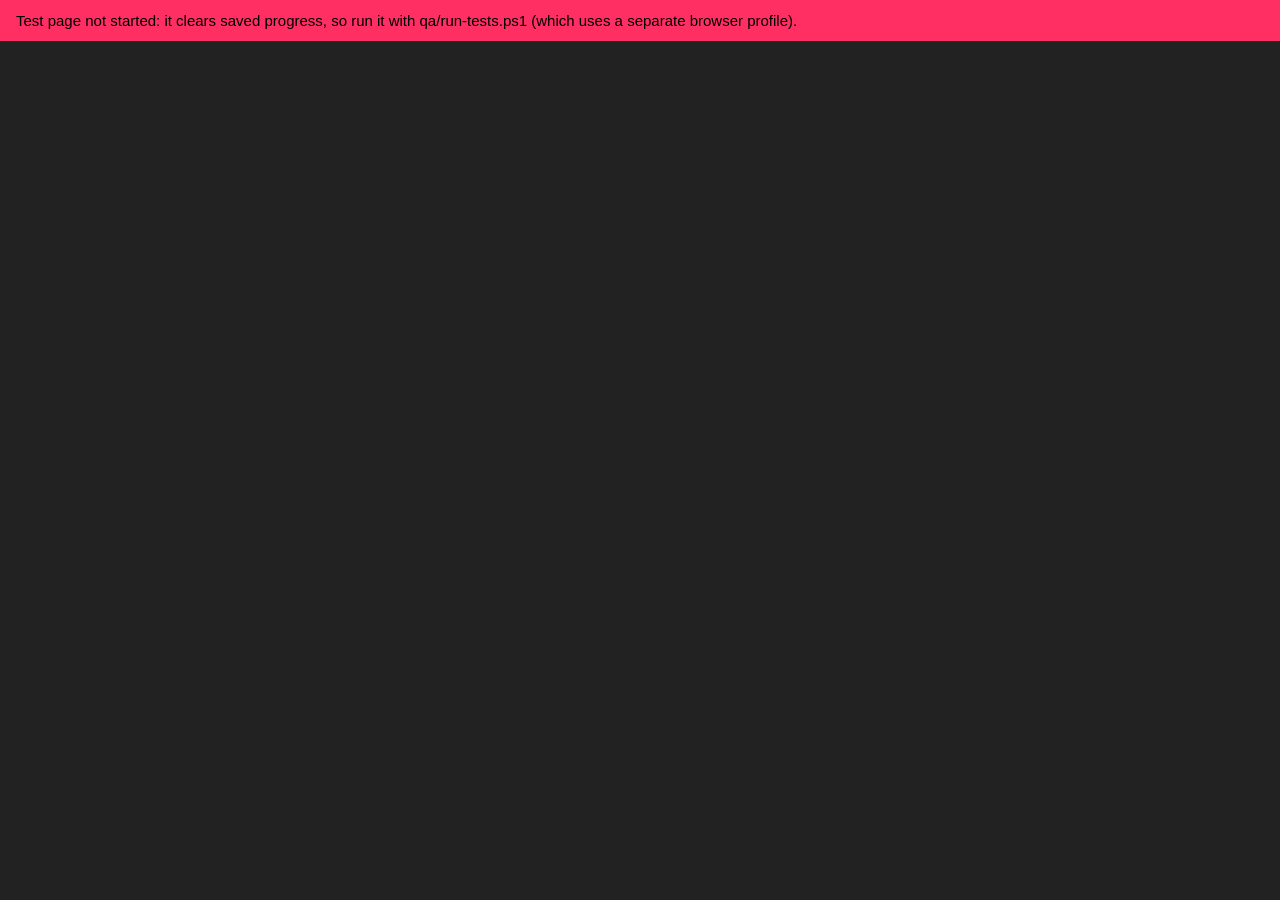
<file: qa/resize.html>
<!DOCTYPE html>
<html lang="en"><head><meta charset="utf-8">
<meta name="qa-sizes" content="2100x1400">
<title>QA: resizing</title>
<script>
// Resize test: loads the real game (../index.html) in an iframe and resizes the iframe, which is a real
// window resize for the game. The parent page needs to be bigger than the largest size tested.
window.QA=[];window.QAERR=[];
if(!/[?&]run=1/.test(location.search)){document.addEventListener('DOMContentLoaded',()=>document.body.insertAdjacentHTML('afterbegin','<p style="margin:0;padding:12px 16px;background:#ff2e63;color:#000;font:15px sans-serif">Test page not started: it clears saved progress, so run it with qa/run-tests.ps1 (which uses a separate browser profile).</p>'));throw new Error('QA page opened directly; refusing to clear saved progress.');}
try{localStorage.clear();localStorage.setItem('secplus-quest-settings',JSON.stringify({music:.5,sfx:.7,muted:true,motion:false}))}catch(e){}
</script>
<style>body{margin:0;background:#222}iframe{border:0;display:block;background:#000}</style>
</head><body>
<script>
const log=(...a)=>QA.push(a.join(' '));
const wait=ms=>new Promise(r=>setTimeout(r,ms));
let F,W;   // the iframe and its window
const X=n=>W.eval(n);   // top-level consts (App, UI, Modes) are not window properties
const vis=el=>el&&!el.disabled&&!el.hidden&&el.offsetParent!==null;
function hook(){
  W=F.contentWindow;
  W.addEventListener('error',e=>QAERR.push('ERROR '+(e.message||e)+' @'+(e.filename||'').split('/').pop()+':'+e.lineno));
  const ce=W.console.error;W.console.error=(...a)=>{QAERR.push('console.error '+a.map(x=>x&&x.stack?x.stack.split('\n').slice(0,2).join(' | '):String(x)).join(' '));ce.apply(W.console,a)};
}
async function size(w,h){F.style.width=w+'px';F.style.height=h+'px';await wait(900)}
function keyEv(type,code,keyCode,key){const e=new W.KeyboardEvent(type,{key,code,bubbles:true,cancelable:true});Object.defineProperty(e,'keyCode',{get:()=>keyCode});Object.defineProperty(e,'which',{get:()=>keyCode});W.dispatchEvent(e)}
async function holdKey(code,kc,key,ms){keyEv('keydown',code,kc,key);await wait(ms);keyEv('keyup',code,kc,key);await wait(60)}
// Is the canvas filling its frame, is the loop running, and (on the map) can the player move?
async function check(tag,opts){
  opts=opts||{};const A=X('App'),probs=[],errs=QAERR.splice(0);
  const f0=A.game.loop.frame;await wait(800);if(A.game.loop.frame<=f0)probs.push('game loop stopped');
  const wrap=W.document.getElementById('gameWrap');
  if(!wrap.hidden){
    const cv=A.game.canvas.getBoundingClientRect(),box=W.document.getElementById('game').getBoundingClientRect();
    if(Math.abs(cv.width-box.width)>3||Math.abs(cv.height-box.height)>3)probs.push(`canvas ${Math.round(cv.width)}x${Math.round(cv.height)} in frame ${Math.round(box.width)}x${Math.round(box.height)}`);
    if(box.width<100)probs.push('frame only '+Math.round(box.width)+'px wide');
  }
  const de=W.document.documentElement;if(de.scrollWidth>W.innerWidth+2)probs.push('page scrolls sideways ('+de.scrollWidth+'px)');
  if(opts.move){
    const pl=A.game.scene.getScene('World').player,x0=pl.x;await holdKey('KeyD',68,'d',700);let moved=Math.abs(pl.x-x0)>5;
    if(!moved){const x1=pl.x;await holdKey('KeyA',65,'a',700);moved=Math.abs(pl.x-x1)>5}
    if(!moved)probs.push('player did not move');
  }
  errs.forEach(e=>probs.push('console: '+e.slice(0,200)));
  log(`${probs.length?'FAIL':'PASS'} ${tag} @${W.innerWidth}x${W.innerHeight}${probs.length?' :: '+probs.join(' || '):''}`);
}
const SIZES=[[1366,768],[1920,1080],[800,600],[390,844],[2048,1280],[1024,1366]];
async function run(){
  F=document.createElement('iframe');F.style.width='1366px';F.style.height='768px';
  F.src='../index.html?qa-timer-loop=1';document.body.appendChild(F);
  await new Promise(r=>F.onload=r);hook();
  setInterval(()=>{const b=W.document.querySelector('.unlockmodal [data-u=close]');if(b)b.click()},300);   // close unlock pop-ups like a player
  for(let i=0;i<80&&!(X('App')&&X('App').mode);i++)await wait(250);
  if(X('App').mode==='handle'){for(let i=0;i<40;i++){const fm=W.document.getElementById('hsForm');if(fm&&!fm.hidden)break;await wait(250)}const inp=W.document.getElementById('hsInput');inp.value='qa_resize';W.document.getElementById('hsForm').requestSubmit();await wait(900)}
  if(X('UI')._modal)X('UI')._modal();
  for(let i=0;i<60;i++){const w=X('App').game.scene.getScene('World');if(X('App').mode==='world'&&w.sys.isActive()&&w.player)break;await wait(250)}
  if(X('UI')._modal)X('UI')._modal();await wait(600);log('map ready: mode='+X('App').mode);
  await check('map at start',{move:true});

  // 1. Resize repeatedly on the map
  for(const [w,h] of SIZES){await size(w,h);await check('map after resize',{move:true})}

  // 2. Resize during a battle, then keep playing and return to the map
  await size(1366,768);X('App').go('battle',1);await wait(1500);
  for(const [w,h] of SIZES){await size(w,h);await check('battle after resize')}
  {const P=W.document.getElementById('panel');for(let i=0;i<30;i++){const b=[...P.querySelectorAll('#contBtn,.opt')].find(vis);if(b){b.click();await wait(300)}else await wait(300);if(P.querySelectorAll('.fb.ok,.fb.no').length&&i>4)break}
   log((P.querySelector('.fb.ok,.fb.no,.result')?'ok':'STUCK')+' battle still answers questions after resizing')}
  W.document.querySelector('#hud button').click();await wait(200);{const y=W.document.querySelector('.modal [data-a=yes]');if(y)y.click()}await wait(1200);
  await check('map after battle with resizes',{move:true});

  // 3. Resize while a full-panel mode hides the canvas (Flashcards), finish the round, return
  X('App').go('flash','all');await wait(500);
  for(const [w,h] of SIZES.slice(0,4)){await size(w,h);const M=X('Modes'),c=M.FC.cards[M.FC.i];if(c&&c.q&&c.q.pick===null)M.flashAnswer(c.q.ans);await wait(100);M.flashNext();await wait(200)}
  for(let i=0;i<60&&X('Modes').FC.i<X('Modes').FC.cards.length;i++){const M=X('Modes'),c=M.FC.cards[M.FC.i];if(c.q&&c.q.pick===null)M.flashAnswer(c.q.ans);await wait(30);M.flashNext();await wait(30)}
  await size(2048,1280);
  [...W.document.querySelectorAll('#panel button')].find(b=>/^map$/i.test(b.textContent.trim())).click();await wait(1200);
  await check('map after flashcards with resizes',{move:true});

  // 4. Resize during Packet Defender
  X('App').go('packet');await wait(1200);X('App').scene('Packet').start();
  for(const [w,h] of SIZES.slice(0,3)){await size(w,h);await check('packet defender after resize')}
  W.document.querySelector('#hud button').click();await wait(200);{const y=W.document.querySelector('.modal [data-a=yes]');if(y)y.click()}await wait(1200);
  await size(1920,1080);await check('map after packet with resizes',{move:true});

  X('App').game.loop.stop();   // let virtual time finish quickly
  document.body.insertAdjacentHTML('beforeend','<pre id="qaout">'+(QAERR.concat(['---'],QA)).join('\n').replace(/</g,'&lt;')+'</pre>');
}
if(/[?&]run=1/.test(location.search))window.addEventListener('load',()=>setTimeout(()=>run().catch(e=>{QA.push('HARNESS '+e.message+' '+e.stack);try{X('App').game.loop.stop()}catch(x){}document.body.insertAdjacentHTML('beforeend','<pre id="qaout">'+(QAERR.concat(['---'],QA)).join('\n').replace(/</g,'&lt;')+'</pre>')}),300));
</script>
</body></html>
</file>
